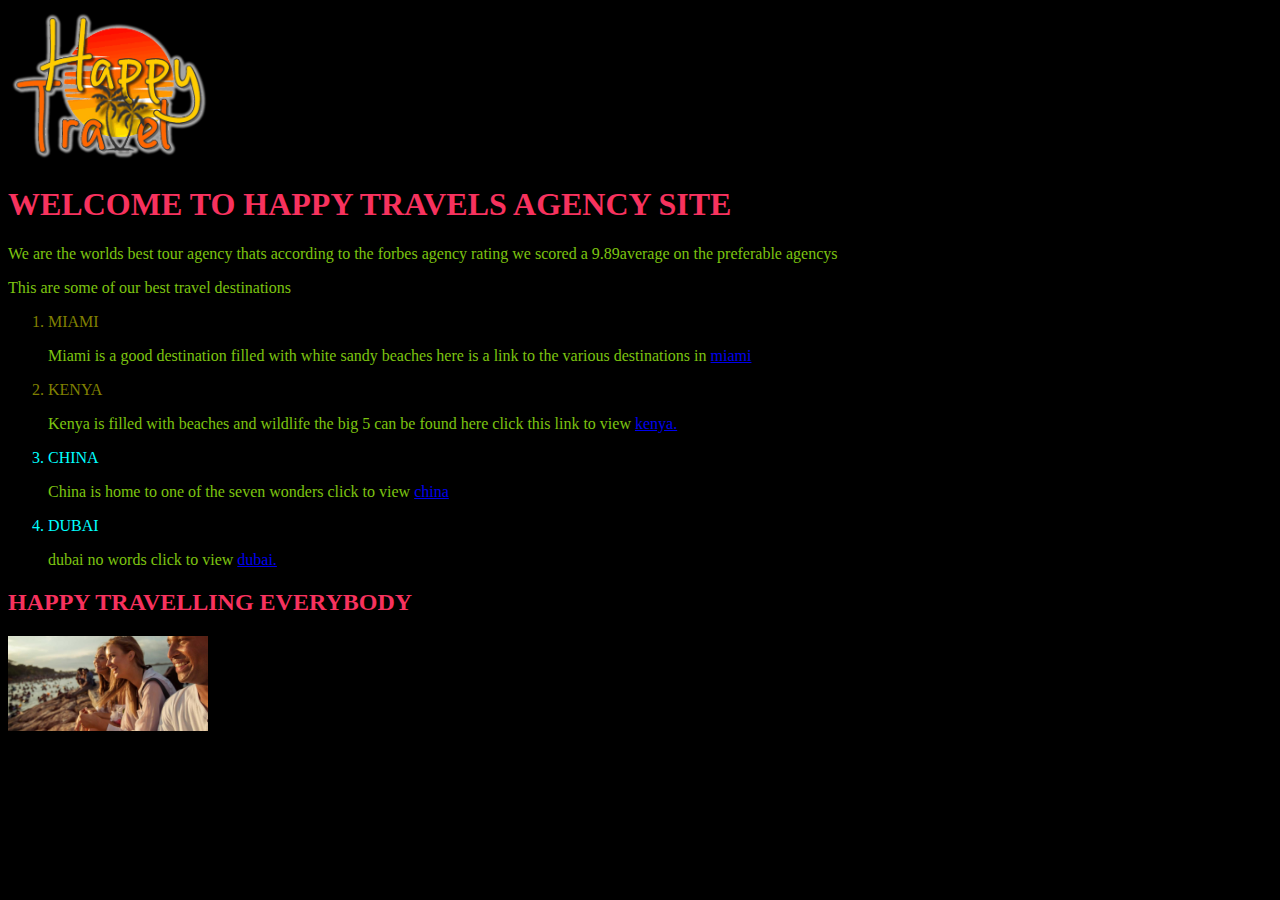
<file: index.html>
<!DOCTYPE html>
<html>
  <head>
    <title>HAPPY TRAVELS</title>
    <link  href="css/happytravels.css" rel="stylesheet" type="text/css">
  </head>
  <body>
    <img src="images/happytravel.png" alt="image of happytravel">
    <h1>WELCOME TO HAPPY TRAVELS AGENCY SITE</h1>
    <p>We are the worlds best tour agency thats according to the forbes agency rating we scored a 9.89average on the preferable agencys</p>
    <p>This are some of our best travel destinations</p>
    <ol>
      <div class="tropical">
        <li>MIAMI</li>
        <p>Miami is a good destination filled with white sandy beaches here is a link to the various destinations in <a href="http://miami.com">miami</a></p>
        <li>KENYA</li>
        <p>Kenya is filled with beaches and wildlife the big 5 can be found here click this link to view <a href="https://kenya.com">kenya.</a></p>
      </div>
      <div class="popular">
        <li>CHINA</li>
        <p>China is home to one of the seven wonders click to view <a href="https://china.com">china</a></p>
        <li>DUBAI</li>
        <p>dubai no words click to view <a href="http://dubai.com">dubai.</a></p>
      </div>
    </ol>
    <h2>HAPPY TRAVELLING EVERYBODY</h2>
    <img src="images/traveling.png" alt="image of happytravellers">
  </body>
</html>
</file>
<file: css/happytravels.css>
h1 {
  color: #f7325e;
}
h2 {
  color:  #f7325e;
}
p {
  color: #7dc410;
}
img {
  width:  200px;
  length: 200px;
}
body {
  background-color: black;
}
.tropical {
  color: #808000;
}
.popular {
  color:  #00FFFF
}
</file>
